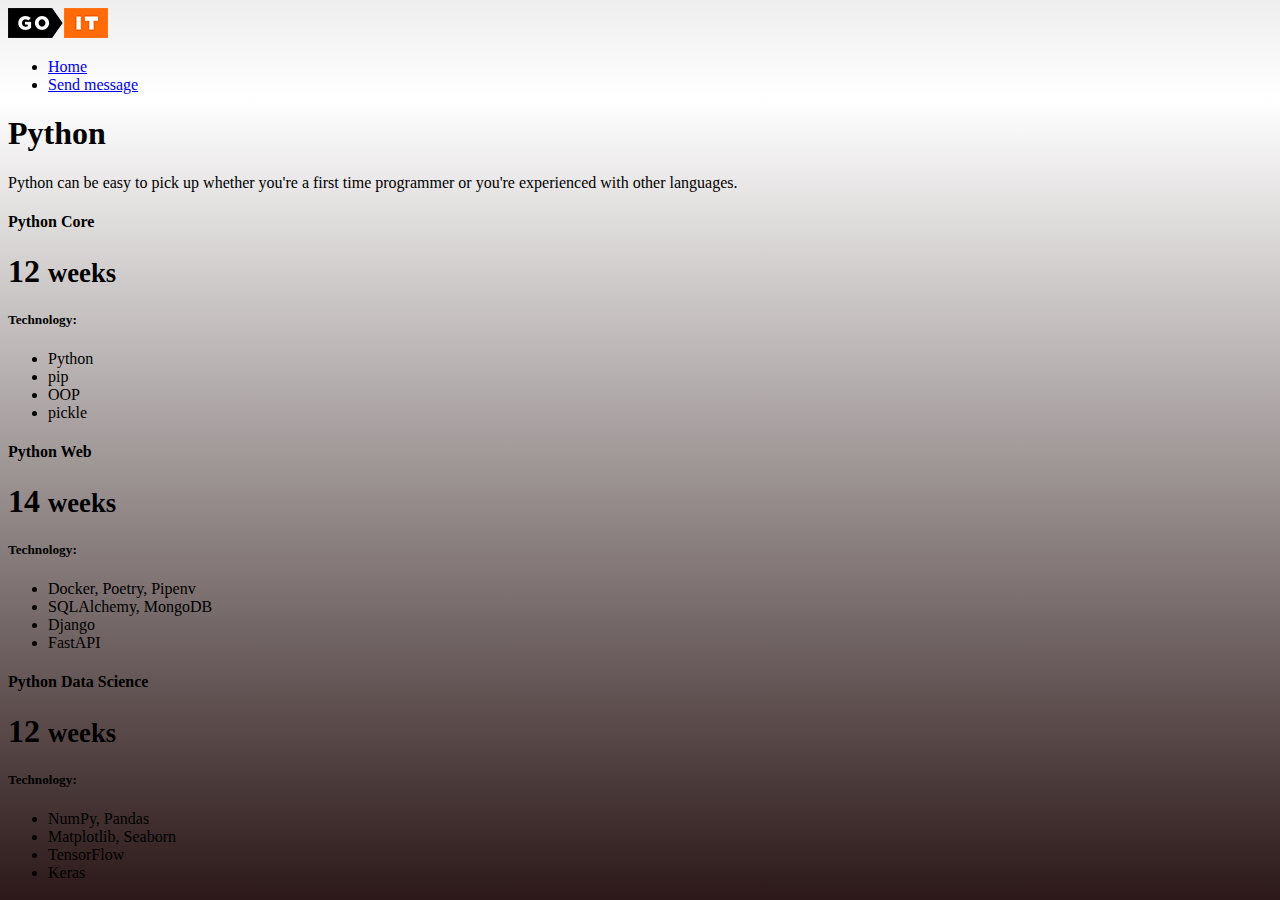
<file: 4_HW/index.html>
<!DOCTYPE html>
<html lang="en">
  <head>
    <meta charset="UTF-8" />
    <meta http-equiv="X-UA-Compatible" content="IE=edge" />
    <meta name="viewport" content="width=device-width, initial-scale=1.0" />
    <title>Document</title>
    <!-- CSS only -->
    <link
      href="https://cdn.jsdelivr.net/npm/bootstrap@5.2.2/dist/css/bootstrap.min.css"
      rel="stylesheet"
      integrity="sha384-Zenh87qX5JnK2Jl0vWa8Ck2rdkQ2Bzep5IDxbcnCeuOxjzrPF/et3URy9Bv1WTRi"
      crossorigin="anonymous"
    />
    <link rel="stylesheet" href="styles/style.css" />
  </head>
  <body>
    <header>
      <nav
        class="navbar navbar-expand navbar-dark bg-dark"
        aria-label="Second navbar example"
      >
        <div class="container-fluid">
          <a class="navbar-brand" href="/">
            <img src="images/logo.png" alt="logo" />
          </a>
          <div class="collapse navbar-collapse" id="navbarsExample02">
            <ul class="navbar-nav me-auto">
              <li class="nav-item">
                <a class="nav-link active" aria-current="page" href="/">Home</a>
              </li>
              <li class="nav-item">
                <a class="nav-link" href="/message">Send message</a>
              </li>
            </ul>
          </div>
        </div>
      </nav>

      <div class="p-3 pb-md-4 mx-auto text-center">
        <h1 class="display-4 fw-normal">Python</h1>
        <p class="fs-5 text-muted">
          Python can be easy to pick up whether you're a first time programmer
          or you're experienced with other languages.
        </p>
      </div>
    </header>
    <main class="container">
      <div class="row row-cols-1 row-cols-md-3 mb-3 text-center">
        <div class="col">
          <div class="card mb-4 rounded-3 shadow-sm">
            <div class="card-header py-3">
              <h4 class="my-0 fw-normal">Python Core</h4>
            </div>
            <div class="card-body">
              <h1 class="card-title pricing-card-title mb-3">
                12 <small class="text-muted fw-light">weeks</small>
              </h1>
              <h5>Technology:</h5>
              <ul class="list-unstyled mt-3 mb-4">
                <li>Python</li>
                <li>pip</li>
                <li>OOP</li>
                <li>pickle</li>
              </ul>
            </div>
          </div>
        </div>
        <div class="col">
          <div class="card mb-4 rounded-3 shadow-sm border-primary">
            <div class="card-header py-3 text-bg-primary border-primary">
              <h4 class="my-0 fw-normal">Python Web</h4>
            </div>
            <div class="card-body">
              <h1 class="card-title pricing-card-title mb-3">
                14 <small class="text-muted fw-light">weeks</small>
              </h1>
              <h5>Technology:</h5>
              <ul class="list-unstyled mt-3 mb-4">
                <li>Docker, Poetry, Pipenv</li>
                <li>SQLAlchemy, MongoDB</li>
                <li>Django</li>
                <li>FastAPI</li>
              </ul>
            </div>
          </div>
        </div>
        <div class="col">
          <div class="card mb-4 rounded-3 shadow-sm">
            <div class="card-header py-3">
              <h4 class="my-0 fw-normal">Python Data Science</h4>
            </div>
            <div class="card-body">
              <h1 class="card-title pricing-card-title mb-3">
                12 <small class="text-muted fw-light">weeks</small>
              </h1>
              <h5>Technology:</h5>
              <ul class="list-unstyled mt-3 mb-4">
                <li>NumPy, Pandas</li>
                <li>Matplotlib, Seaborn</li>
                <li>TensorFlow</li>
                <li>Keras</li>
              </ul>
            </div>
          </div>
        </div>
      </div>
    </main>
  </body>
</html>
</file>
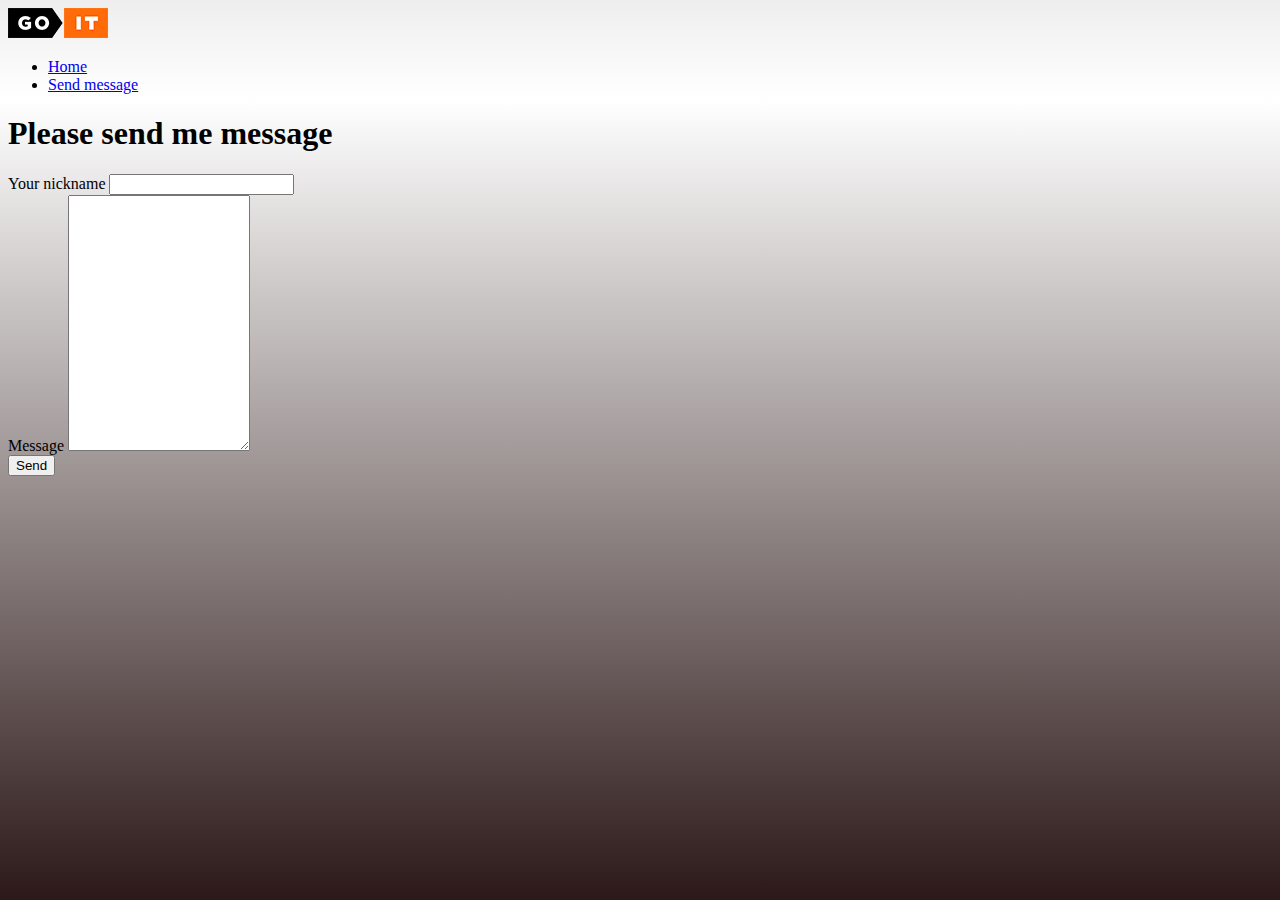
<file: 4_HW/message.html>
<!DOCTYPE html>
<html lang="en">
  <head>
    <meta charset="UTF-8" />
    <meta http-equiv="X-UA-Compatible" content="IE=edge" />
    <meta name="viewport" content="width=device-width, initial-scale=1.0" />
    <title>Message</title>
    <link
      href="https://cdn.jsdelivr.net/npm/bootstrap@5.2.2/dist/css/bootstrap.min.css"
      rel="stylesheet"
      integrity="sha384-Zenh87qX5JnK2Jl0vWa8Ck2rdkQ2Bzep5IDxbcnCeuOxjzrPF/et3URy9Bv1WTRi"
      crossorigin="anonymous"
    />
    <link rel="stylesheet" href="styles/style.css" />
  </head>
  <body>
    <header>
      <nav
        class="navbar navbar-expand navbar-dark bg-dark"
        aria-label="Second navbar example"
      >
        <div class="container-fluid">
          <a class="navbar-brand" href="/">
            <img src="images/logo.png" alt="logo" />
          </a>
          <div class="collapse navbar-collapse" id="navbarsExample02">
            <ul class="navbar-nav me-auto">
              <li class="nav-item">
                <a class="nav-link active" aria-current="page" href="/">Home</a>
              </li>
              <li class="nav-item">
                <a class="nav-link" href="/message">Send message</a>
              </li>
            </ul>
          </div>
        </div>
      </nav>
    </header>
    <div class="container mt-3">
      <main class="form-signin w-50 m-auto">
        <form action="/message" method="POST">
          <h1 class="h3 mb-3 fw-normal">Please send me message</h1>

          <div class="row mb-3">
            <label for="floatingInput">Your nickname</label>
            <input type="text" class="form-control" id="floatingInput" name="username"/>
          </div>

          <div class="row mb-3 h-100">
            <label for="floatingTextarea">Message</label>
            <textarea class="form-control" id="floatingTextarea" name="message"></textarea>
          </div>

          <button class="w-100 btn btn-lg btn-primary" type="submit">
            Send
          </button>
        </form>
      </main>
    </div>
  </body>
</html>
</file>
<file: 4_HW/styles/style.css>
html {
  display: flex;
  flex-direction: column;
  height: 100%;
}

body {
  flex: 1;
  background-image: linear-gradient(180deg, #eee, #fff 100px, #2c1818);
}

.container {
  max-width: 960px;
}

textarea {
  height: 250px;
}
</file>
